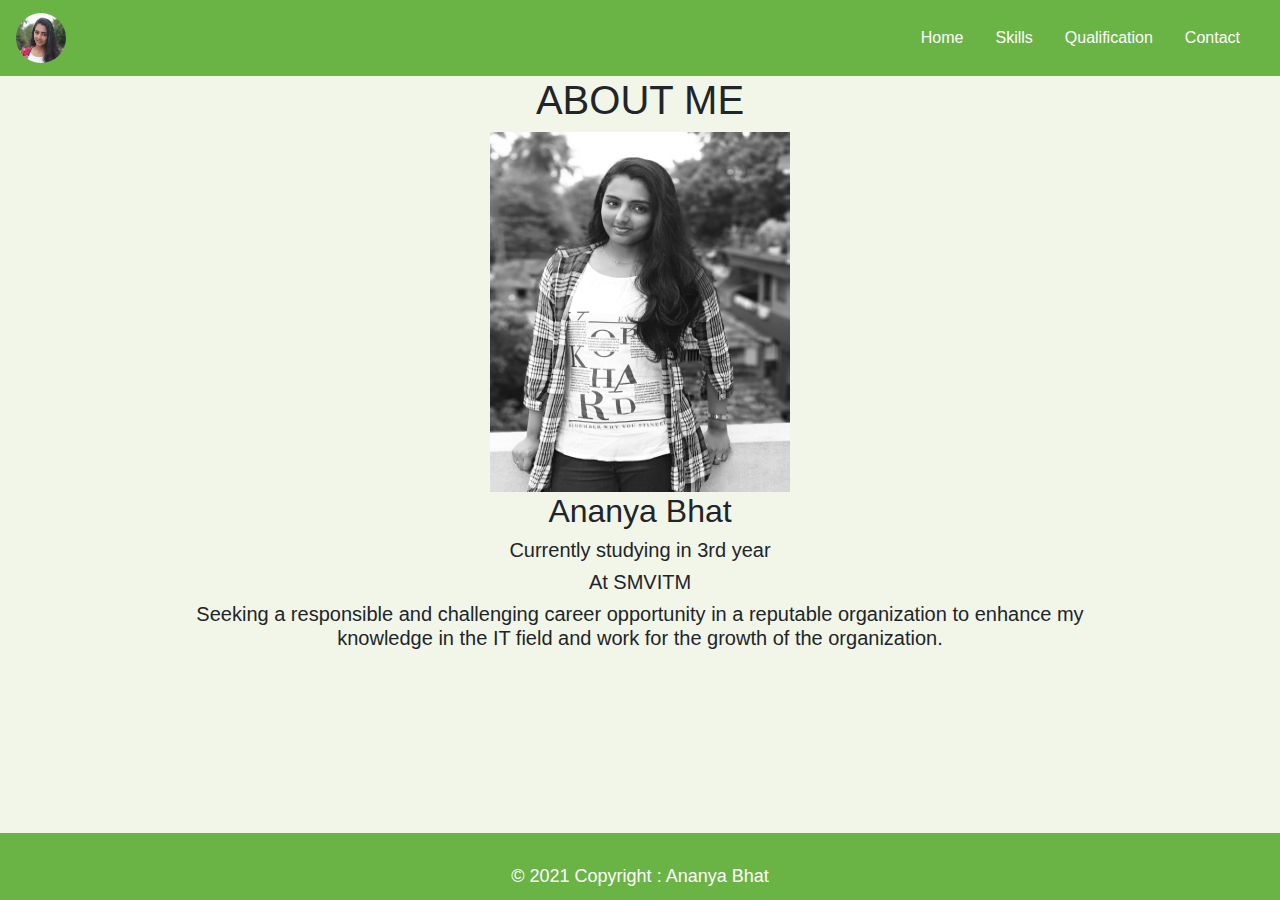
<file: index.html>
<html>
<head>
	<link rel="stylesheet" href="bootstrap.min.css">
	<link rel="stylesheet" href="styles.css"/>
	<script src="jquery-3.6.0.min.js"></script>
	<script src="bootstrap.min.js"></script>
    <link rel="icon" href="Profile2.jpeg" type="image/x-icon">
    <title>About Me</title>
</head>

<body>
    <nav class="navbar navbar-expand-md">
        <a class="navbar-brand" href="#">
            <img class="rounded-circle" src="Profile2.jpeg" alt="logo" width=50 height=50>
        </a>
        <button class="navbar-toggler navbar-dark" type="button" data-toggle="collapse" data-target="#main-navigation">
            <span class="navbar-toggler-icon"></span>
        </button>
        <div class="collapse navbar-collapse" id="main-navigation">
            <ul class="navbar-nav">
                <li class="nav-item">
                    <a class="nav-link" href="index.html">Home</a>
                </li>
                <li class="nav-item">
                    <a class="nav-link" href="skills.html">Skills</a>
                </li>
                <li class="nav-item">
                    <a class="nav-link" href="qualification.html">Qualification</a>
                </li>
                <li class="nav-item">
                    <a class="nav-link" href="contact.html">Contact</a>
                </li> 
            </ul>
        </div>
    </nav>
    
    <div class="container">
        <div class="row">
            <div class="col-md-4"></div>
            <div class="col-md-4" style="text-align:center">
                <h1>ABOUT ME</h1>
            </div>
            <div class="col-md-4"></div>
        </div>
        <div class="row" style="text-align:center">
            <div class="col-md-4"></div>
            <div class="col-md-4">
                <img src="profile.jpeg" alt="logo" width=300 height=360>
                <h2>Ananya Bhat</h2>
                <h5>Currently studying in 3rd year</h5>
                <h5>At SMVITM</h5>
            </div>
            <div class="col-md-4"></div>
            <div class="col-md-1"></div>
            <div class="col-md-10">
                <h5>Seeking a responsible and challenging career opportunity in a reputable organization to enhance my knowledge in the IT field and work for the growth of the organization.</h5>
            </div>
            <div class="col-md-1"></div>
        </div>
    </div>
    
    <footer class="page-footer">
		<div class="footer-copyright text-center" style = "font-size:large">© 2021 Copyright : Ananya Bhat</div>
	</footer>
    
</body>
</html>
</file>
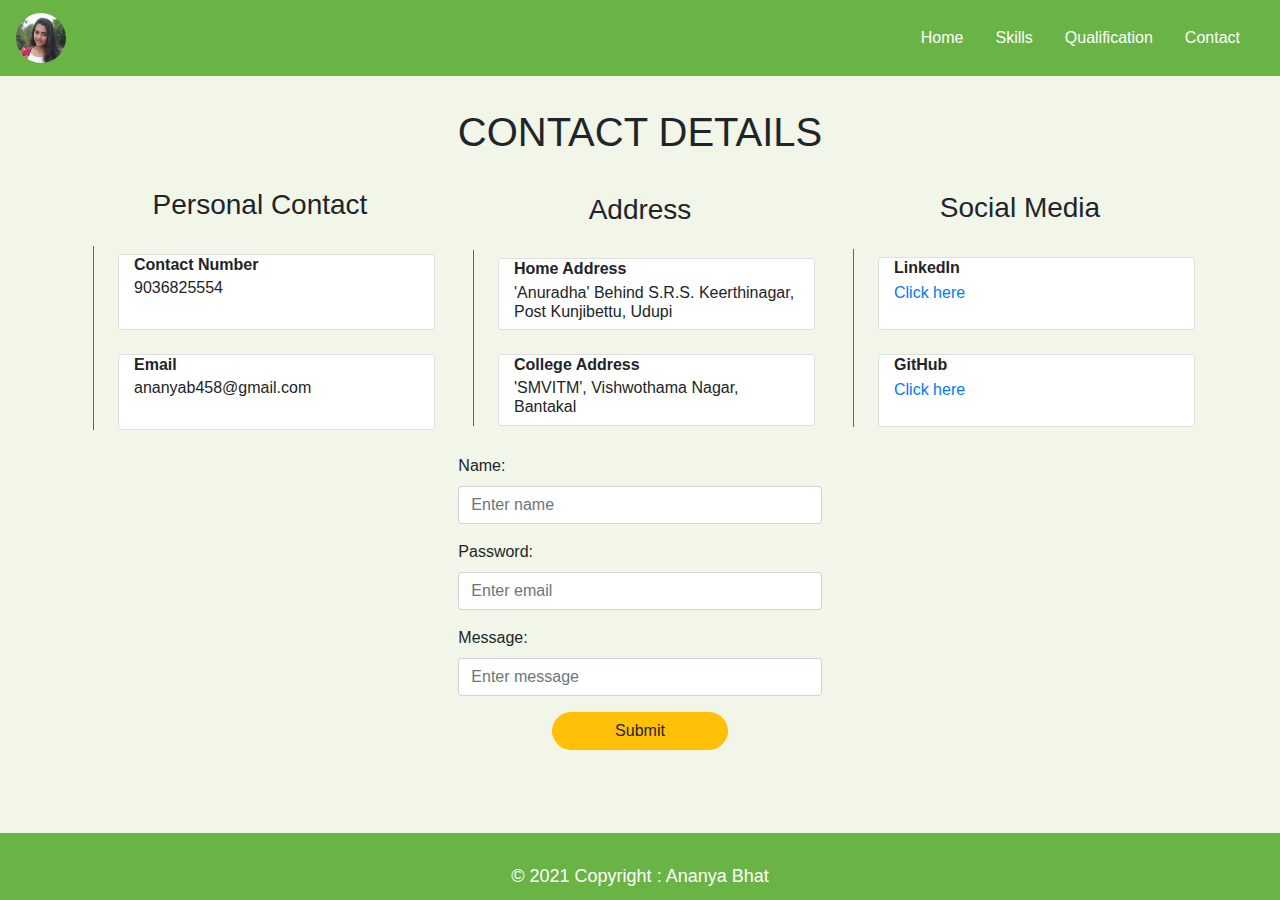
<file: contact.html>
<html>
<head>
	<link rel="stylesheet" href="bootstrap.min.css">
	<link rel="stylesheet" href="styles.css"/>
	<script src="jquery-3.6.0.min.js"></script>
	<script src="bootstrap.min.js"></script>
    <link rel="icon" href="Profile2.jpeg" type="image/x-icon">
    <title>Contact</title>
</head>

<body>
    <nav class="navbar navbar-expand-md">
        <a class="navbar-brand" href="#">
            <img class="rounded-circle" src="Profile2.jpeg" alt="logo" width=50 height=50>
        </a>
        <button class="navbar-toggler navbar-dark" type="button" data-toggle="collapse" data-target="#main-navigation">
            <span class="navbar-toggler-icon"></span>
        </button>
        <div class="collapse navbar-collapse" id="main-navigation">
            <ul class="navbar-nav">
                <li class="nav-item">
                    <a class="nav-link" href="index.html">Home</a>
                </li>
                <li class="nav-item">
                    <a class="nav-link" href="skills.html">Skills</a>
                </li>
                <li class="nav-item">
                    <a class="nav-link" href="qualification.html">Qualification</a>
                </li>
                <li class="nav-item">
                    <a class="nav-link" href="contact.html">Contact</a>
                </li> 
            </ul>
        </div>
    </nav>
    
    <div class="container-fluid py-5" id="qualification">
        <div class="container">
            <div class="position-relative d-flex align-items-center justify-content-center"><br>
                <h1 class="position-absolute text-uppercase">Contact Details</h1>
            </div>
            <br>
            <div class="row align-items-center">
                <div class="col-lg-4" style = "margin-top:1em;">
                    <h3 class="mb-4"><center>Personal Contact</center></h3>
                    <div class="border-left border-primary pt-2 pl-4 ml-2">
                        <div class="card col-lg-12 col-md-3 col-sm-4">
                            <i class="far fa-dot-circle text-primary position-absolute" style="top: 2px; left: -35px; font-size: 22px;"></i>
                            <h6 class="font-weight-bold mb-1">Contact Number</h6>
                            <h6>9036825554</h6><br>
                        </div>
                        <br>
                        <div class="card col-lg-12 col-md-3 col-sm-4">
                            <i class="far fa-dot-circle text-primary position-absolute" style="top: 2px; left: -35px;  font-size: 22px;"></i>
                            <h6 class="font-weight-bold mb-1">Email</h6>
                            <h6>ananyab458@gmail.com</h6><br>
                        </div>
                    </div>
                </div>
                <div class="col-lg-4" style = "margin-top:1em;">
                    <h3 class="mb-4"><center>Address</center></h3>
                    <div class="border-left border-primary pt-2 pl-4 ml-2">
                        <div class="card col-lg-12 col-md-3 col-sm-4">
                            <i class="far fa-dot-circle text-primary position-absolute" style="top: 2px; left: -35px; font-size: 22px;"></i>
                            <h6 class="font-weight-bold mb-1">Home Address</h6>
                            <h6>'Anuradha' Behind S.R.S. Keerthinagar, Post Kunjibettu, Udupi</h6>
                        </div>
                        <br>
                        <div class="card col-lg-12 col-md-3 col-sm-4">
                            <i class="far fa-dot-circle text-primary position-absolute" style="top: 2px; left: -35px;  font-size: 22px;"></i>
                            <h6 class="font-weight-bold mb-1">College Address</h6>
                            <h6>'SMVITM', Vishwothama Nagar, Bantakal</h6>
                        </div>
                    </div>
                </div>
                <div class="col-lg-4" style = "margin-top:1em;">
                    <h3 class="mb-4"><center>Social Media</center></h3>
                    <div class="border-left border-primary pt-2 pl-4 ml-2">
                        <div class="card col-lg-12 col-md-3 col-sm-4">
                            <i class="far fa-dot-circle text-primary position-absolute" style="top: 2px; left: -35px; font-size: 22px;"></i>
                            <h6 class="font-weight-bold mb-1">LinkedIn</h6>
                            <a href="https://www.linkedin.com/in/ananya-v-bhat">Click here</a>
                            <br>
                        </div>
                        <br>
                        <div class="card col-lg-12 col-md-3 col-sm-4">
                            <i class="far fa-dot-circle text-primary position-absolute" style="top: 2px; left: -35px;  font-size: 22px;"></i>
                            <h6 class="font-weight-bold mb-1">GitHub</h6>
                            <a href="https://github.com/Ananya-Bhat">Click here</a>
                            <br>
                        </div>
                    </div>
                </div>
                <div class="col-lg-12" style="margin-bottom:0.5cm">
                    <form method="post">
                        <div class="form-row">
                            <div class="col-xl-4 col-lg-4 col-md-2 col-sm-2 col-2"></div>
                            <div class="col-xl-4 col-lg-4 col-md-8 col-sm-8 col-8">
                            <br>
                                <div class="form-group">
                                    <label>Name:</label>
                                    <input type="name" class="form-control" placeholder ="Enter name" name="name">
                                </div>
                                
                                <div class="form-group">
                                    <label>Password:</label>
                                    <input type="email" class="form-control" placeholder ="Enter email" name="email">
                                </div>
                                
                                <div class="form-group">
                                    <label>Message:</label>
                                    <input type="message" class="form-control" placeholder ="Enter message" name="msg">
                                </div>
                            </div>
                            <div class="col-xl-4 col-lg-4 col-md-2 col-sm-2 col-2"></div>
                        </div>
                        
                        <div class="form-row">
                            <div class="col-xl-5 col-lg-5 col-md-3 col-sm-3 col-3"></div>
                            <div class="col-xl-2 col-lg-2 col-md-6 col-sm-6 col-6">
                                <button type="submit" class="btn btn-warning btn-block rounded-pill" name="Submit" value="Submit">Submit</button>
                            </div>
                            <div class="col-xl-5 col-lg-5 col-md-3 col-sm-3 col-3"></div>
                        </div>
                    </form>
                </div>
            </div>
        </div>
    </div>
    <footer class="page-footer">
		<div class="footer-copyright text-center" style = "font-size:large">© 2021 Copyright : Ananya Bhat</div>
	</footer>
</body>
</html>
</file>
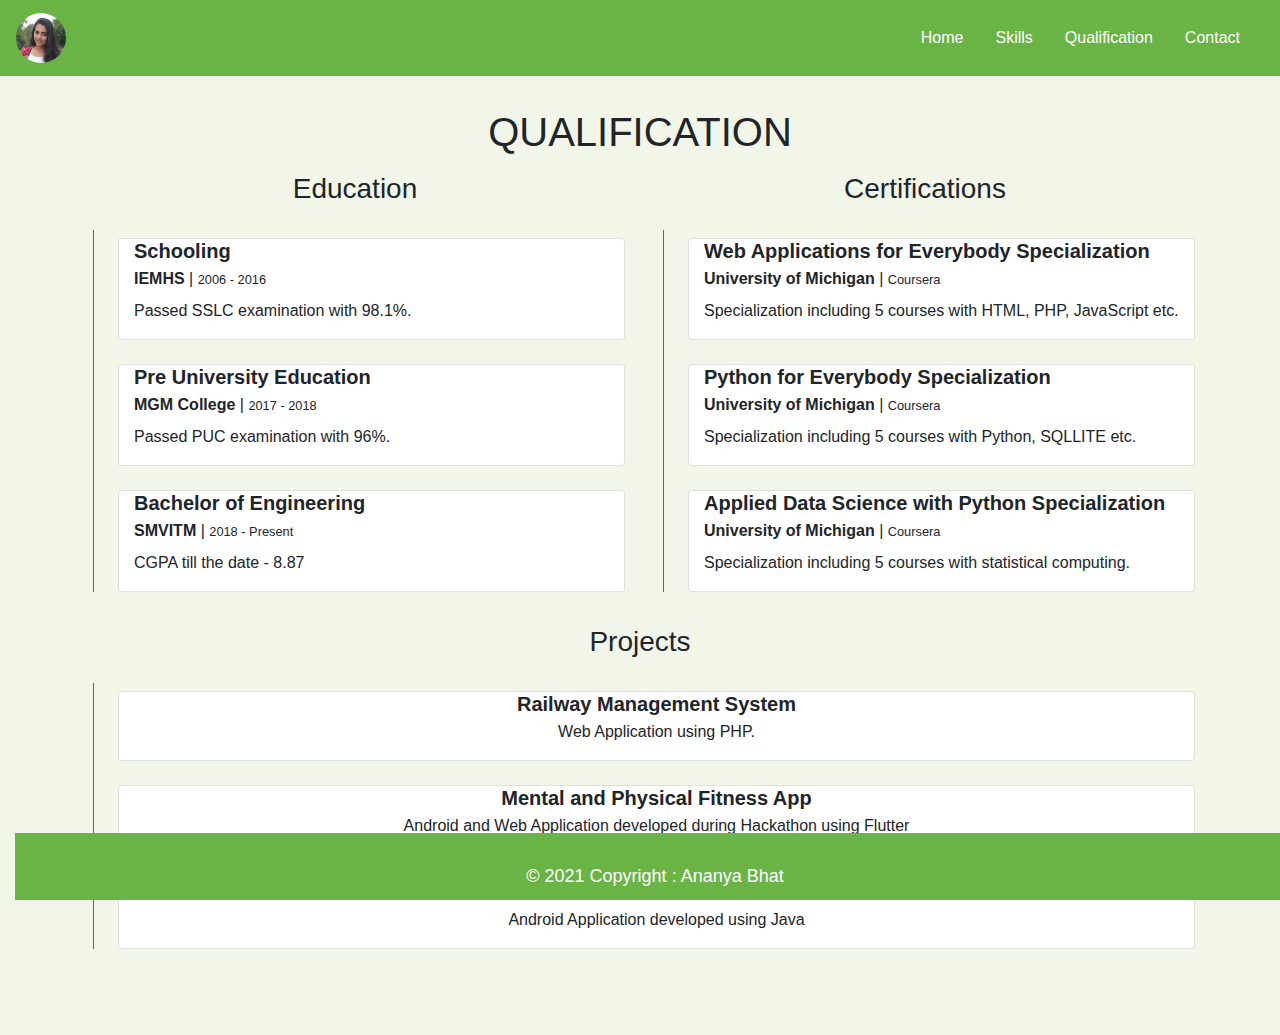
<file: qualification.html>
<html>
<head>
	<link rel="stylesheet" href="bootstrap.min.css">
	<link rel="stylesheet" href="styles.css"/>
	<script src="jquery-3.6.0.min.js"></script>
	<script src="bootstrap.min.js"></script>
    <link rel="icon" href="Profile2.jpeg" type="image/x-icon">
    <title>Qualification</title>
</head>
<body>

<nav class="navbar navbar-expand-md">
        <a class="navbar-brand" href="#">
            <img class="rounded-circle" src="Profile2.jpeg" alt="logo" width=50 height=50>
        </a>
        <button class="navbar-toggler navbar-dark" type="button" data-toggle="collapse" data-target="#main-navigation">
            <span class="navbar-toggler-icon"></span>
        </button>
        <div class="collapse navbar-collapse" id="main-navigation">
            <ul class="navbar-nav">
                <li class="nav-item">
                    <a class="nav-link" href="index.html">Home</a>
                </li>
                <li class="nav-item">
                    <a class="nav-link" href="skills.html">Skills</a>
                </li>
                <li class="nav-item">
                    <a class="nav-link" href="qualification.html">Qualification</a>
                </li>
                <li class="nav-item">
                    <a class="nav-link" href="contact.html">Contact</a>
                </li> 
            </ul>
        </div>
    </nav>
    <div class="container-fluid py-5" id="qualification">
        <div class="container">
            <div class="position-relative d-flex align-items-center justify-content-center"><br>
                <h1 class="position-absolute text-uppercase">Qualification</h1>
            </div>
            <br>
            <div class="row align-items-center">
                <div class="col-lg-6">
                    <h3 class="mb-4"><center>Education</center></h3>
                    <div class="border-left border-primary pt-2 pl-4 ml-2">
                        <div class="card col-lg-12 col-md-3 col-sm-4">
                            <i class="far fa-dot-circle text-primary position-absolute" style="top: 2px; left: -35px; font-size: 22px;"></i>
                            <h5 class="font-weight-bold mb-1">Schooling</h5>
                            <p class="mb-2"><strong>IEMHS</strong> | <small>2006 - 2016</small></p>
                            <p>Passed SSLC examination with 98.1%.</p>
                        </div>
                        <br>
                        <div class="card col-lg-12 col-md-3 col-sm-4">
                            <i class="far fa-dot-circle text-primary position-absolute" style="top: 2px; left: -35px;  font-size: 22px;"></i>
                            <h5 class="font-weight-bold mb-1">Pre University Education</h5>
                            <p class="mb-2"><strong>MGM College</strong> | <small>2017 - 2018</small></p>
                            <p>Passed PUC examination with 96%.</p>
                        </div>
                        <br>
                        <div class="card col-lg-12 col-md-3 col-sm-4">
                            <i class="far fa-dot-circle text-primary position-absolute" style="top: 2px; left: -35px;  font-size: 22px;"></i>
                            <h5 class="font-weight-bold mb-1">Bachelor of Engineering</h5>
                            <p class="mb-2"><strong>SMVITM</strong> | <small>2018 - Present</small></p>
                            <p>CGPA till the date - 8.87</p>
                        </div>
                    </div>
                </div>
                <div class="col-lg-6">
                    <h3 class="mb-4"><center>Certifications</center></h3>
                    <div class="border-left border-primary pt-2 pl-4 ml-2">
                        <div class="card col-lg-12 col-md-3 col-sm-4">
                            <i class="far fa-dot-circle text-primary position-absolute" style="top: 2px; left: -35px; font-size: 22px;"></i>
                            <h5 class="font-weight-bold mb-1">Web Applications for Everybody Specialization</h5>
                            <p class="mb-2"><strong>University of Michigan</strong> | <small>Coursera</small></p>
                            <p>Specialization including 5 courses with HTML, PHP, JavaScript etc.</p>
                        </div>
                        <br>
                        <div class="card col-lg-12 col-md-3 col-sm-4">
                            <i class="far fa-dot-circle text-primary position-absolute" style="top: 2px; left: -35px;  font-size: 22px;"></i>
                            <h5 class="font-weight-bold mb-1">Python for Everybody Specialization</h5>
                            <p class="mb-2"><strong>University of Michigan</strong> | <small>Coursera</small></p>
                            <p>Specialization including 5 courses with Python, SQLLITE etc.</p>
                        </div>
                        <br>
                        <div class="card col-lg-12 col-md-3 col-sm-4">
                            <i class="far fa-dot-circle text-primary position-absolute" style="top: 2px; left: -35px;  font-size: 22px;"></i>
                            <h5 class="font-weight-bold mb-1">Applied Data Science with Python Specialization</h5>
                            <p class="mb-2"><strong>University of Michigan</strong> | <small>Coursera</small></p>
                            <p>Specialization including 5 courses with statistical computing.</p>
                        </div>
                    </div>
                </div>
                <div class="col-lg-12" style="margin-bottom:1cm;">
                    <h3 class="mb-4"><br><center>Projects</center></h3>
                    <center>
                    <div class="border-left border-primary pt-2 pl-4 ml-2">
                        <div class="card col-lg-12 col-md-3 col-sm-4">
                            <i class="far fa-dot-circle text-primary position-absolute" style="top: 2px; left: -35px; font-size: 22px;"></i>
                            <h5 class="font-weight-bold mb-1">Railway Management System</h5>
                            <p>Web Application using PHP.</p>
                        </div>
                        <br>
                        <div class="card col-lg-12 col-md-3 col-sm-4">
                            <i class="far fa-dot-circle text-primary position-absolute" style="top: 2px; left: -35px;  font-size: 22px;"></i>
                            <h5 class="font-weight-bold mb-1">Mental and Physical Fitness App</h5>
                            <p>Android and Web Application developed during Hackathon using Flutter</p>
                        </div>
                        <br>
                        <div class="card col-lg-12 col-md-3 col-sm-4">
                            <i class="far fa-dot-circle text-primary position-absolute" style="top: 2px; left: -35px;  font-size: 22px;"></i>
                            <h5 class="font-weight-bold mb-1">BMI Calculator</h5>
                            <p>Android Application developed using Java</p>
                        </div>
                    </div>
                    </center>
            </div>
        </div>
    </div>
    <footer class="page-footer">
		<div class="footer-copyright text-center" style = "font-size:large">© 2021 Copyright : Ananya Bhat</div>
	</footer>
 </body>
 </html>
</file>
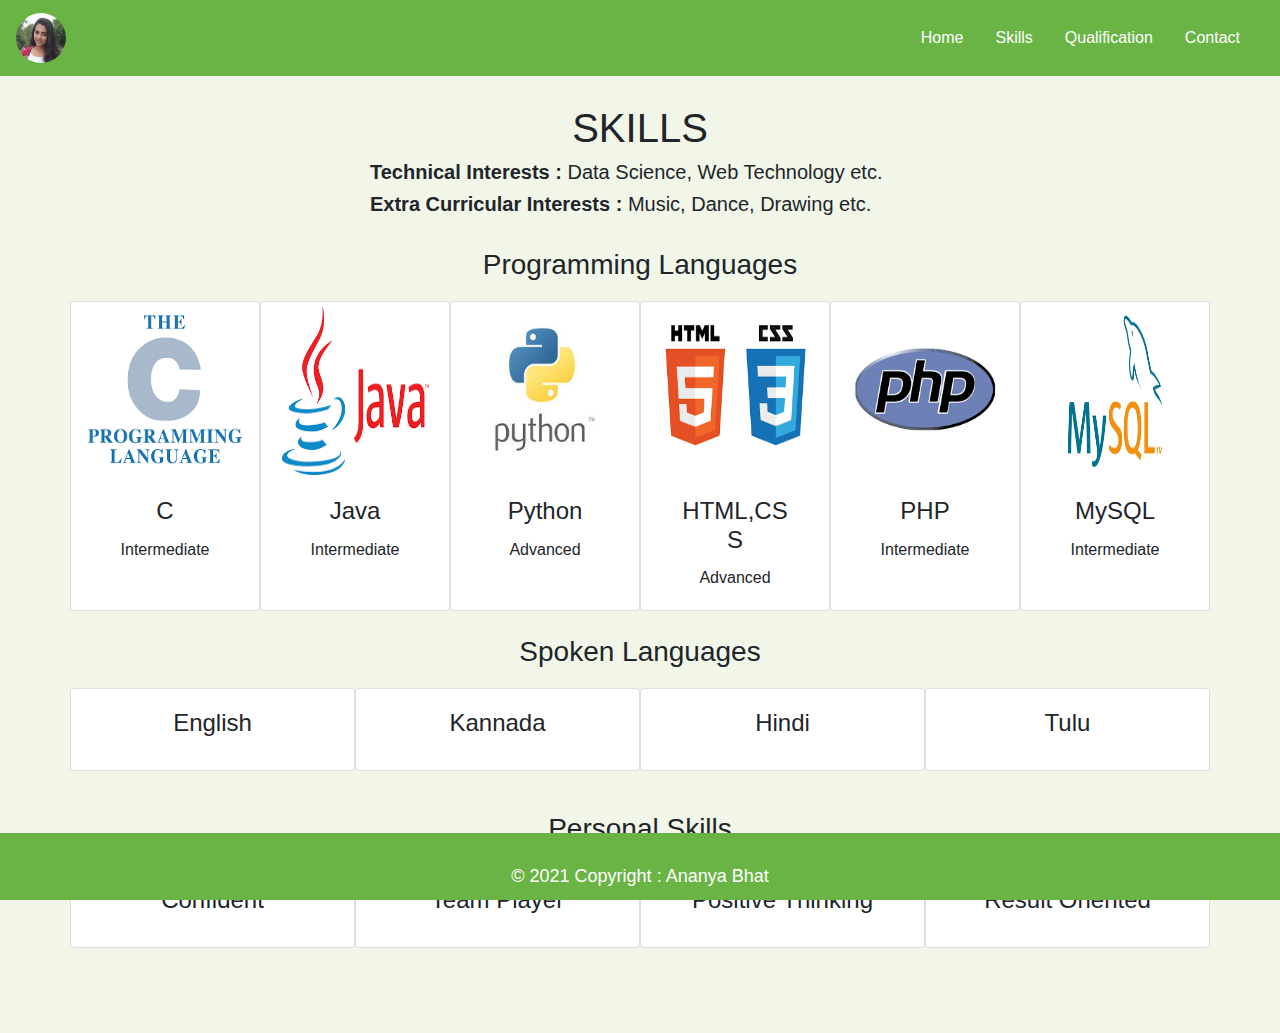
<file: skills.html>
<html>
<head>
	<link rel="stylesheet" href="bootstrap.min.css">
	<link rel="stylesheet" href="styles.css"/>
	<script src="jquery-3.6.0.min.js"></script>
	<script src="bootstrap.min.js"></script>
    <link rel="icon" href="Profile2.jpeg" type="image/x-icon">
    <title>Skills</title>
</head>
<body>

    <nav class="navbar navbar-expand-md">
        <a class="navbar-brand" href="#">
            <img class="rounded-circle" src="Profile2.jpeg" alt="logo" width=50 height=50>
        </a>
        <button class="navbar-toggler navbar-dark" type="button" data-toggle="collapse" data-target="#main-navigation">
            <span class="navbar-toggler-icon"></span>
        </button>
        <div class="collapse navbar-collapse" id="main-navigation">
            <ul class="navbar-nav">
                <li class="nav-item">
                    <a class="nav-link" href="index.html">Home</a>
                </li>
                <li class="nav-item">
                    <a class="nav-link" href="skills.html">Skills</a>
                </li>
                <li class="nav-item">
                    <a class="nav-link" href="qualification.html">Qualification</a>
                </li>
                <li class="nav-item">
                    <a class="nav-link" href="contact.html">Contact</a>
                </li> 
            </ul>
        </div>
    </nav>   
    <div class="background">
        <div class="container team">
        <div class="row">
        <div class="col-lg-3"></div>
        <div class="col-lg-6">
            <div style="text-align: center;">
                <h1 style = "margin-top: 0.75cm">SKILLS</h1>
            </div>
            <h5><b>Technical Interests : </b> Data Science, Web Technology etc.</h5>
            <h5><b>Extra Curricular Interests : </b> Music, Dance, Drawing etc.</h5>
            <br>
        </div>
        <div class="col-lg-3"></div>
        </div>
            <h3 style = "margin-bottom:0.5cm"><center>Programming Languages</center></h3>
            <div class="row">
                <div class="card col-lg-2 col-md-3 col-sm-4 text-center">
                    <img class="card-img-top" src="images/1.png" alt="Card image" width=175 height=175>
                    <div class="card-body">
                        <h4 class="card-title">C</h4>
                        <p class="card-text">Intermediate</p>
                    </div>
                </div>
                <div class="card col-lg-2 col-md-3 col-sm-4 text-center">
                    <img class="card-img-top" src="images/2.png" alt="Card image" width=175 height=175>
                    <div class="card-body">
                        <h4 class="card-title">Java</h4>
                        <p class="card-text">Intermediate</p>
                    </div>
                </div>
                <div class="card col-lg-2 col-md-3 col-sm-4 text-center">
                    <img class="card-img-top" src="images/3.jpg" alt="Card image" width=175 height=175>
                    <div class="card-body">
                        <h4 class="card-title">Python</h4>
                        <p class="card-text">Advanced</p>
                    </div>
                </div>
                <div class="card col-lg-2 col-md-3 col-sm-4 text-center">
                    <img class="card-img-top" src="images/4.png" alt="Card image" width=175 height=175>
                    <div class="card-body">
                        <h4 class="card-title">HTML,CSS</h4>
                        <p class="card-text">Advanced</p>
                    </div>
                </div>
                <div class="card col-lg-2 col-md-3 col-sm-4 text-center">
                    <img class="card-img-top" src="images/5.png" alt="Card image" width=175 height=175>
                    <div class="card-body">
                        <h4 class="card-title">PHP</h4>
                        <p class="card-text">Intermediate</p>
                    </div>
                </div>
                <div class="card col-lg-2 col-md-3 col-sm-4 text-center">
                    <img class="card-img-top" src="images/6.png" alt="Card image" width=175 height=175>
                    <div class="card-body">
                        <h4 class="card-title">MySQL</h4>
                        <p class="card-text">Intermediate</p>
                    </div>
                </div>
            </div>
            <br>
            <h3 style = "margin-bottom:0.5cm"><center> Spoken Languages</center><h3>
            <div class="row">
                <div class="card col-lg-3 col-md-3 col-sm-4 text-center">
                    <div class="card-body">
                        <h4 class="card-title">English</h4>
                    </div>
                </div>
                <div class="card col-lg-3 col-md-3 col-sm-4 text-center">
                    <div class="card-body">
                        <h4 class="card-title">Kannada</h4>
                    </div>
                </div>
                <div class="card col-lg-3 col-md-3 col-sm-4 text-center">
                    <div class="card-body">
                        <h4 class="card-title">Hindi</h4>
                    </div>
                </div>
                <div class="card col-lg-3 col-md-3 col-sm-4 text-center">
                    <div class="card-body">
                        <h4 class="card-title">Tulu</h4>
                    </div>
                </div>
            </div>
            <br>
            <h3 style = "margin-bottom:0.5cm"><center> Personal Skills</center><h3>
            <div class="row" style="margin-bottom:2.25cm";>
                <div class="card col-lg-3 col-md-3 col-sm-4 text-center">
                    <div class="card-body">
                        <h4 class="card-title">Confident</h4>
                    </div>
                </div>
                <div class="card col-lg-3 col-md-3 col-sm-4 text-center">
                    <div class="card-body">
                        <h4 class="card-title">Team Player</h4>
                    </div>
                </div>
                <div class="card col-lg-3 col-md-3 col-sm-4 text-center">
                    <div class="card-body">
                        <h4 class="card-title">Positive Thinking</h4>
                    </div>
                </div>
                <div class="card col-lg-3 col-md-3 col-sm-4 text-center">
                    <div class="card-body">
                        <h4 class="card-title">Result Oriented</h4>
                    </div>
                </div>
            </div>
        </div>
    </div>
    <footer class="page-footer">
		<div class="footer-copyright text-center" style = "font-size:large">© 2021 Copyright : Ananya Bhat</div>
	</footer>
</body>
</html>
</file>
<file: styles.css>
body {
	padding: 0;
	margin: 0;
	background: #f2f6e9; 
}

.navbar {
	background: #6ab446;
}

.nav-link,
.navbar-brand {
	color: #fff;
	cursor: pointer;
}

.nav-link {
	margin-right: 1em !important;
}

.nav-link:hover {
	color: #000;
}

.navbar-collapse {
	justify-content: flex-end;
}

.description {
	left: 50%;
	position: absolute;
	top: 45%;
	transform: translate(-50%, -55%);
	text-align: center;
}

.page-footer {
	background-color: #6ab446;
	color: #fff;
	padding: 30px 0 10px;
    position: fixed;
    bottom : 0;
    width:100%
}
</file>
